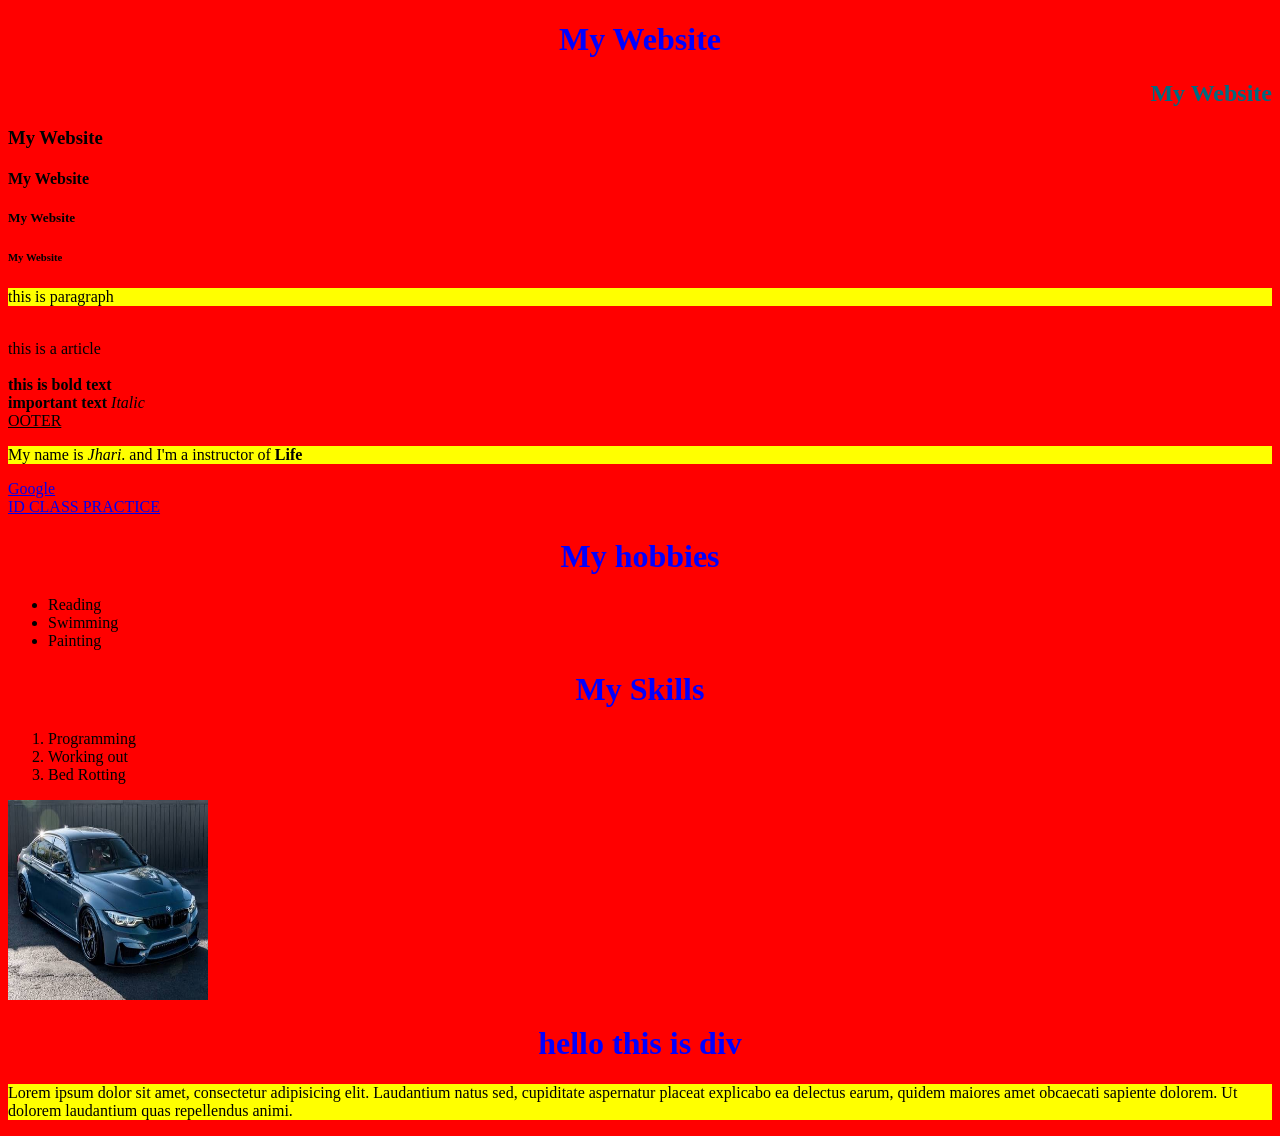
<file: index.html>
<!DOCTYPE html>
<html lang="en">
<head>
    <meta charset="UTF-8">
    <meta name="viewport" content="width=device-width, initial-scale=1.0">
    <title>My First Webpage</title>
    <link rel="stylesheet" href="style.css">
</head>
<body>
<h1>My Website</h1> 
<h2>My Website</h2>
<h3>My Website</h3>
<h4>My Website</h4>
<h5>My Website</h5>
<h6>My Website</h6>
<p>this is paragraph</p>
<br>
<article>this is a article</article>
<br>
<body>
<b>this is bold text</b>
<br>
<strong>important text</strong>
 <i>Italic</i>
<br>
 <u>OOTER</u>
 
 <p>My name is <i>Jhari</i>. and I'm a instructor of <b>Life</b></p>
<a href="https://www.google.com/" target="_blank">Google</a>
<br>
<a href="practice.html" target="_blank">ID CLASS PRACTICE</a>
<h1>My hobbies</h1>
<ul>
    <li>Reading</li>
    <li>Swimming</li>
    <li>Painting</li>
</ul>
<h1>My Skills</h1>

<ol>
    <li>Programming</li>
    <li>Working out</li>
    <li>Bed Rotting</li>
</ol>
<img src="images.jpg" alt="car image" width="200" height="200">
<div>
    <h1>
        hello this is div
    </h1>
    <p>Lorem ipsum dolor sit amet, consectetur adipisicing elit. Laudantium natus sed, cupiditate aspernatur placeat explicabo ea delectus earum, quidem maiores amet obcaecati sapiente dolorem. Ut dolorem laudantium quas repellendus animi.</p>
</div>
</body>
</html>
</file>
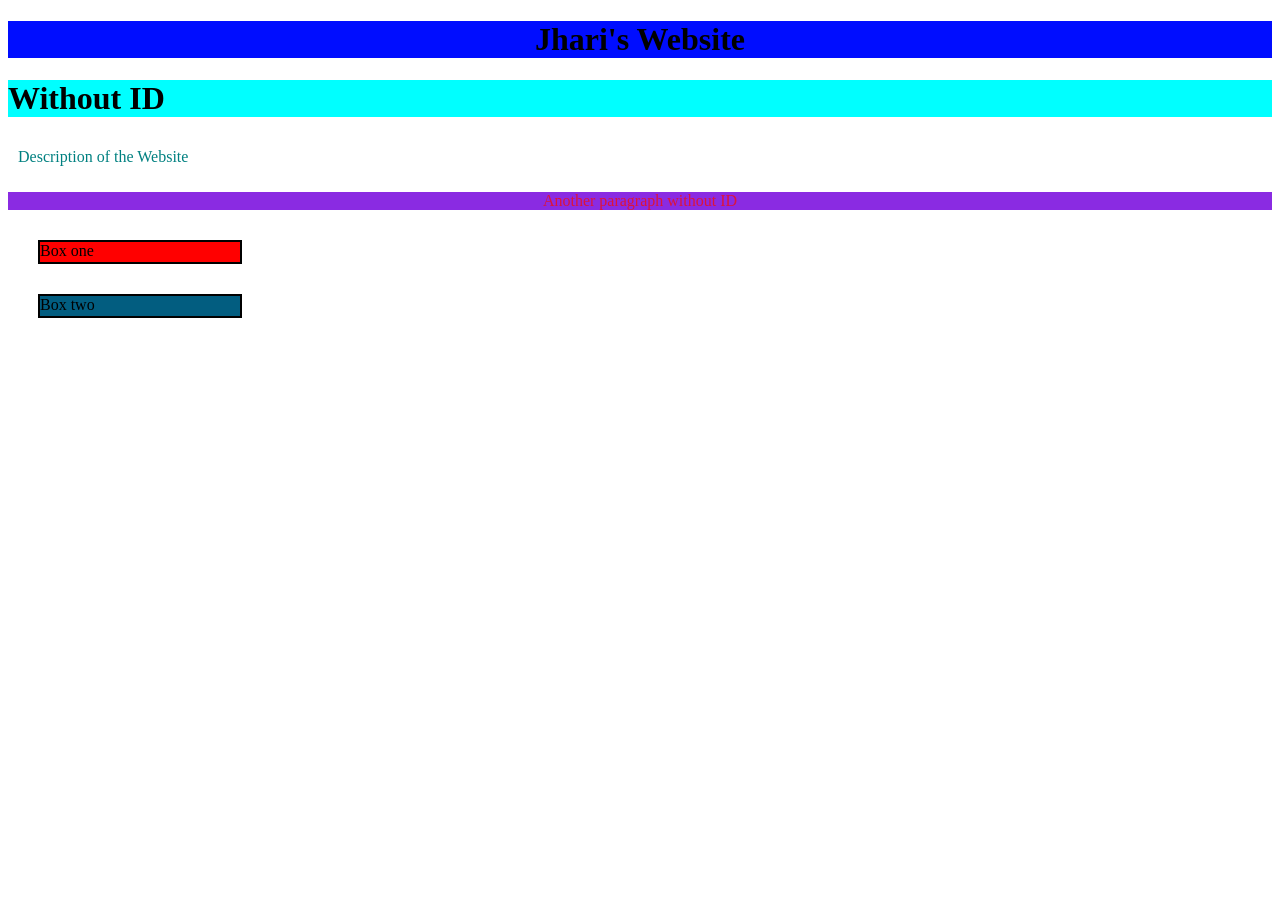
<file: practice.html>
<!DOCTYPE html>
<html lang="en">
<head>
    <meta charset="UTF-8">
    <meta name="viewport" content="width=device-width, initial-scale=1.0">
    <title>Document</title>
    <link rel="stylesheet" href="style1.css">
</head>
<body>
    <h1 id="heading">Jhari's Website</h1>
     <h1>Without ID</h1>
     <p id = "para">Description of the Website</p>
     <p class="para2">Another paragraph without ID</p>
     <div id="box1">Box one</div>
     <div id="box2">Box two</div>
    </body>
</html>
</file>
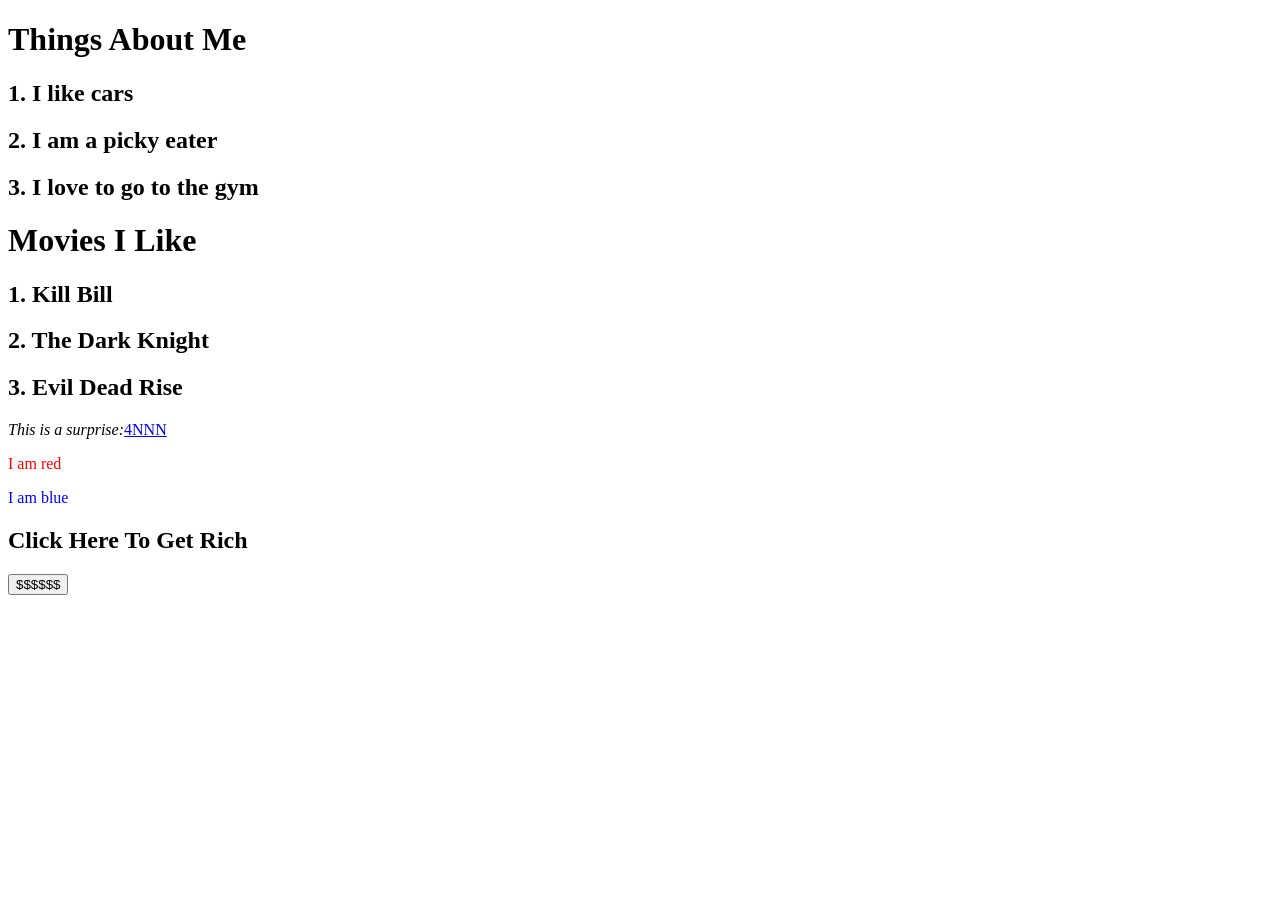
<file: task.html>
<!DOCTYPE html>
<html lang="en">
<head>
    <meta charset="UTF-8">
    <meta name="viewport" content="width=, initial-scale=1.0">
    <title>THINGS WE DON'T KNOW</title>
</head>
<body>
    <h1>Things About Me</h1>
    <h2>1. I like cars</h2>
    <h2>2. I am a picky eater</h2>
    <h2>3. I love to go to the gym</h2>
    <h1>Movies I Like</h1>
    <h2>1. Kill Bill <Vol class="1"></Vol></h2>
    <h2>2. The Dark Knight</h2>
    <h2>3. Evil Dead Rise</h2>
    <i>This is a surprise:</i><a href="https://4nmotorsport.com/?srsltid=AU7gw4XiChmbTBFcSuNsxuL2BBDUdqTao-UDL3DPZ3C8ZWK20PV8O76F">4NNN</a>
    <p style="color:red;"> I am red</p>
    <p style="color:blue;"> I am blue</p>
    <h2>Click Here To Get Rich</h2>
    <button>$$$$$$</button>
    </p>
</html>
</file>
<file: style.css>
body{
    background-color:red
}
h1{
    color:blue;
    text-align: center;
}
h2{
    color:rgb(0, 107, 128);
    text-align: right;
}
p{
    background-color:yellow;
    text-align: left;
    
}
</file>
<file: style1.css>
h1 {background-color:aqua;
}

#heading {background-color: #000dff;
text-align: center;
}
#para{
    font-size: 16px;
    padding: 10px;
    color: teal;
}
.para2{
    color:crimson;
    background-color:blueviolet;
    text-align:center;
}
#box1 {
    width: 200px;
    height: 20px;
    background-color: red;
    margin: 30px;
    border: 2px solid;
}

#box2 {
    width: 200px;
    height: 20px;
    background-color: rgb(2, 93, 128);
    margin: 30px;
    border: 2px solid;
}
</file>
